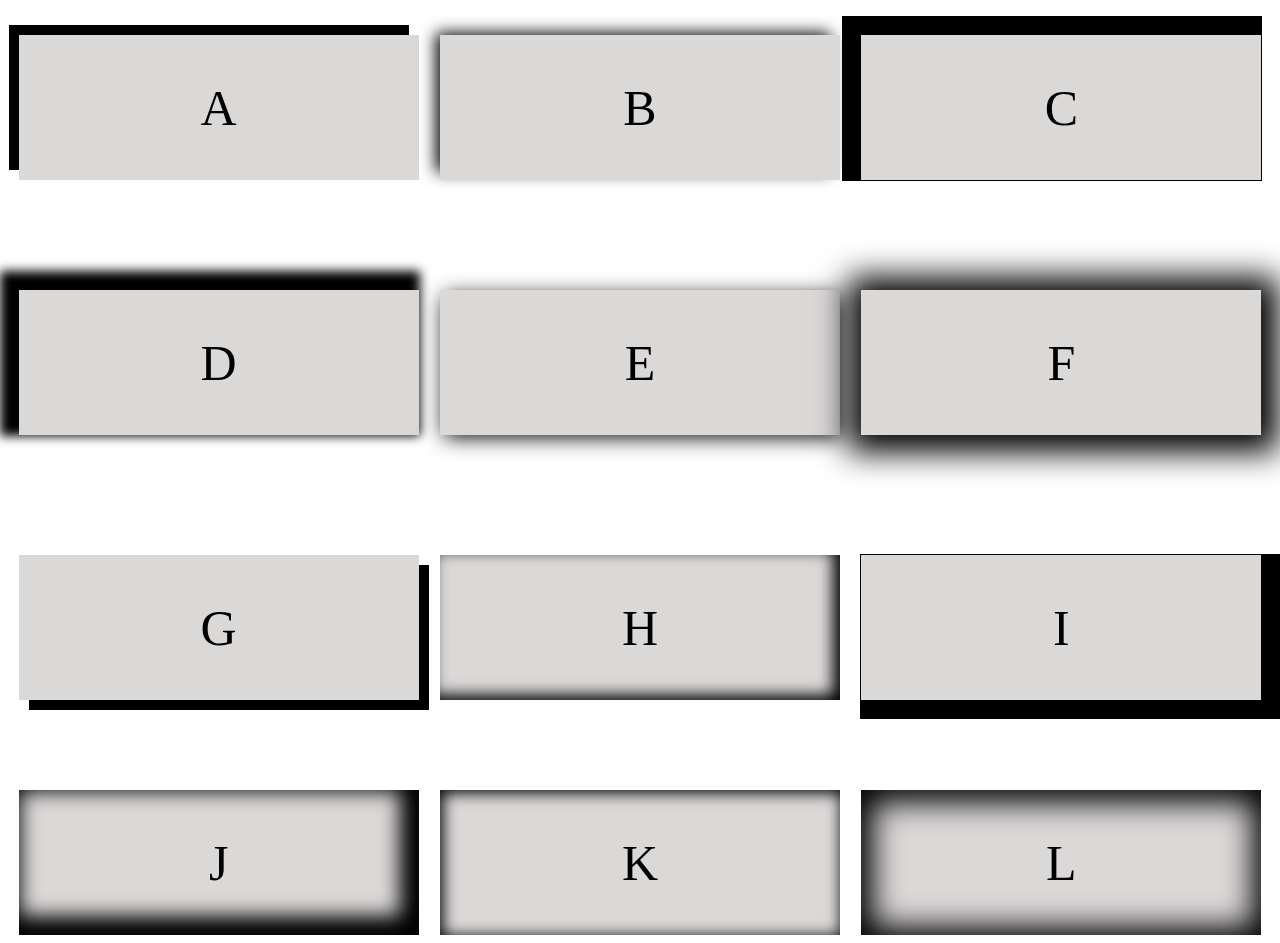
<file: practica-en-clase-1/index.html>
<!DOCTYPE html>
<html lang="es">
  <head>
    <meta charset="UTF-8" />
    <meta http-equiv="X-UA-Compatible" content="IE=edge" />
    <meta name="viewport" content="width=device-width, initial-scale=1.0" />
    <link rel="stylesheet" href="clase9.css" />
    <title>Display</title>
  </head>
  <body>
    <section id="container1">
      <div class="a">A</div>

      <div class="d">D</div>

      <div class="b">B</div>

      <div class="e">E</div>

      <div class="c">C</div>

      <div class="f">F</div>
    </section>

    <section id="container2">
      <div class="g">G</div>

      <div class="j">J</div>

      <div class="h">H</div>

      <div class="k">K</div>

      <div class="i">I</div>

      <div class="l">L</div>
    </section>
  </body>
</html>
</file>
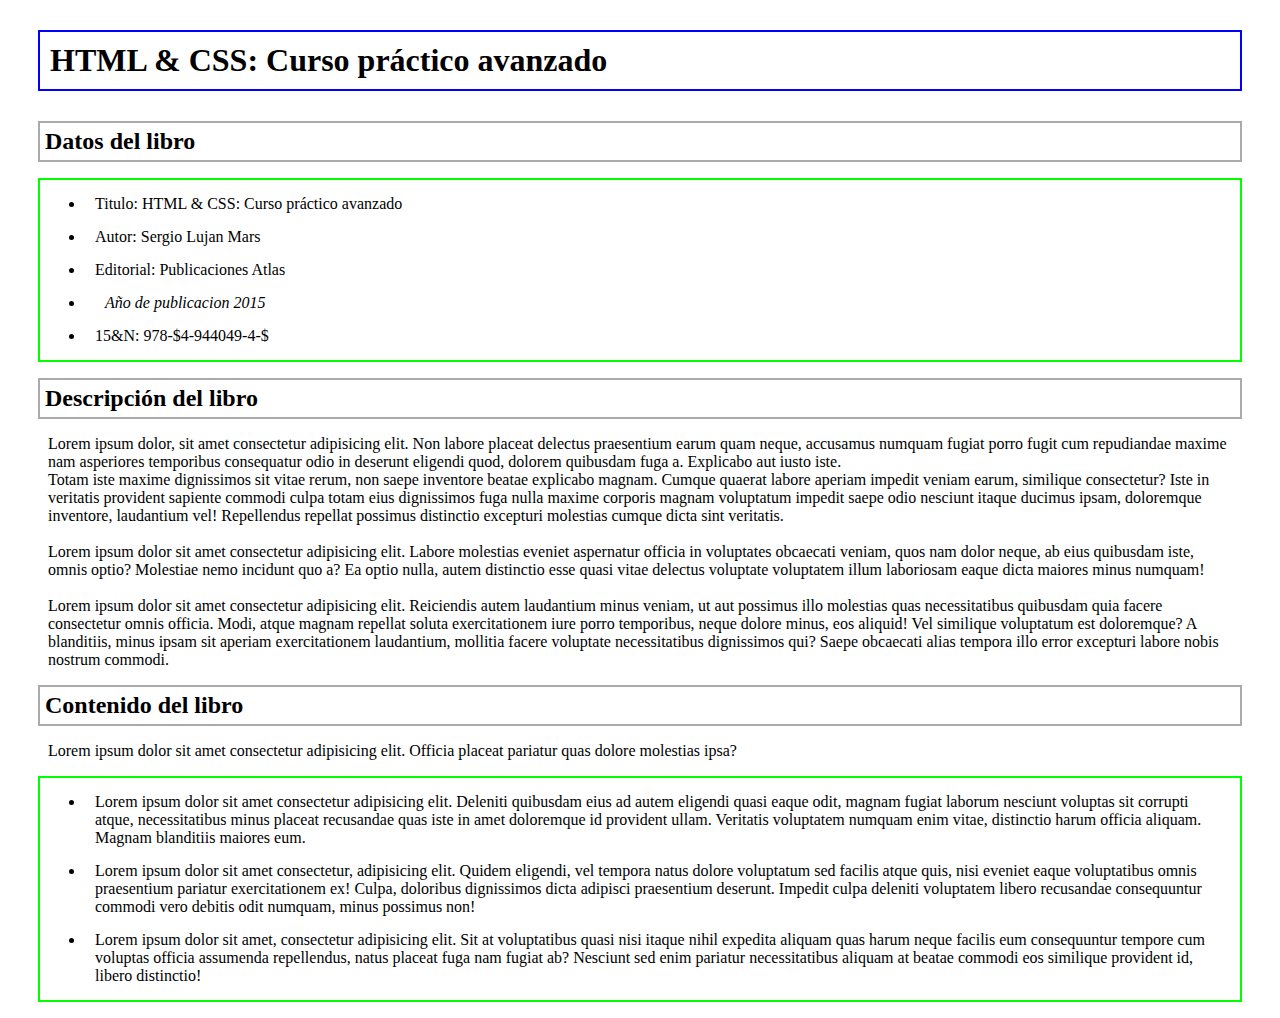
<file: practica-en-clase-2/index.html>
<!DOCTYPE html>
<html lang="es">
  <head>
    <meta charset="UTF-8" />
    <meta http-equiv="X-UA-Compatible" content="IE=edge" />
    <meta name="viewport" content="width=device-width, initial-scale=1.0" />
    <link rel="stylesheet" href="pagina.css" />
    <title>Pagina</title>
  </head>
  <body>
    <header>
      <h1>HTML & CSS: Curso práctico avanzado</h1>
    </header>
    <section>
      <h2>Datos del libro</h2>
      <ul class="lista">
        <li>Titulo: HTML & CSS: Curso práctico avanzado</li>
        <li>Autor: Sergio Lujan Mars</li>
        <li>Editorial: Publicaciones Atlas</li>
        <li><i>Año de publicacion 2015</i></li>
        <li>15&N: 978-$4-944049-4-$</li>
      </ul>
      <h2>Descripción del libro</h2>
      <p>
        Lorem ipsum dolor, sit amet consectetur adipisicing elit. Non labore
        placeat delectus praesentium earum quam neque, accusamus numquam fugiat
        porro fugit cum repudiandae maxime nam asperiores temporibus consequatur
        odio in deserunt eligendi quod, dolorem quibusdam fuga a. Explicabo aut
        iusto iste.<br />
        Totam iste maxime dignissimos sit vitae rerum, non saepe inventore
        beatae explicabo magnam. Cumque quaerat labore aperiam impedit veniam
        earum, similique consectetur? Iste in veritatis provident sapiente
        commodi culpa totam eius dignissimos fuga nulla maxime corporis magnam
        voluptatum impedit saepe odio nesciunt itaque ducimus ipsam, doloremque
        inventore, laudantium vel! Repellendus repellat possimus distinctio
        excepturi molestias cumque dicta sint veritatis.<br /><br />
        Lorem ipsum dolor sit amet consectetur adipisicing elit. Labore
        molestias eveniet aspernatur officia in voluptates obcaecati veniam,
        quos nam dolor neque, ab eius quibusdam iste, omnis optio? Molestiae
        nemo incidunt quo a? Ea optio nulla, autem distinctio esse quasi vitae
        delectus voluptate voluptatem illum laboriosam eaque dicta maiores minus
        numquam!<br /><br />
        Lorem ipsum dolor sit amet consectetur adipisicing elit. Reiciendis
        autem laudantium minus veniam, ut aut possimus illo molestias quas
        necessitatibus quibusdam quia facere consectetur omnis officia. Modi,
        atque magnam repellat soluta exercitationem iure porro temporibus, neque
        dolore minus, eos aliquid! Vel similique voluptatum est doloremque? A
        blanditiis, minus ipsam sit aperiam exercitationem laudantium, mollitia
        facere voluptate necessitatibus dignissimos qui? Saepe obcaecati alias
        tempora illo error excepturi labore nobis nostrum commodi.
      </p>
      <h2>Contenido del libro</h2>
      <p>
        Lorem ipsum dolor sit amet consectetur adipisicing elit. Officia placeat
        pariatur quas dolore molestias ipsa?
      </p>
      <ul>
        <li>
          Lorem ipsum dolor sit amet consectetur adipisicing elit. Deleniti
          quibusdam eius ad autem eligendi quasi eaque odit, magnam fugiat
          laborum nesciunt voluptas sit corrupti atque, necessitatibus minus
          placeat recusandae quas iste in amet doloremque id provident ullam.
          Veritatis voluptatem numquam enim vitae, distinctio harum officia
          aliquam. Magnam blanditiis maiores eum.
        </li>
        <li>
          Lorem ipsum dolor sit amet consectetur, adipisicing elit. Quidem
          eligendi, vel tempora natus dolore voluptatum sed facilis atque quis,
          nisi eveniet eaque voluptatibus omnis praesentium pariatur
          exercitationem ex! Culpa, doloribus dignissimos dicta adipisci
          praesentium deserunt. Impedit culpa deleniti voluptatem libero
          recusandae consequuntur commodi vero debitis odit numquam, minus
          possimus non!
        </li>
        <li>
          Lorem ipsum dolor sit amet, consectetur adipisicing elit. Sit at
          voluptatibus quasi nisi itaque nihil expedita aliquam quas harum neque
          facilis eum consequuntur tempore cum voluptas officia assumenda
          repellendus, natus placeat fuga nam fugiat ab? Nesciunt sed enim
          pariatur necessitatibus aliquam at beatae commodi eos similique
          provident id, libero distinctio!
        </li>
      </ul>
    </section>
  </body>
</html>
</file>
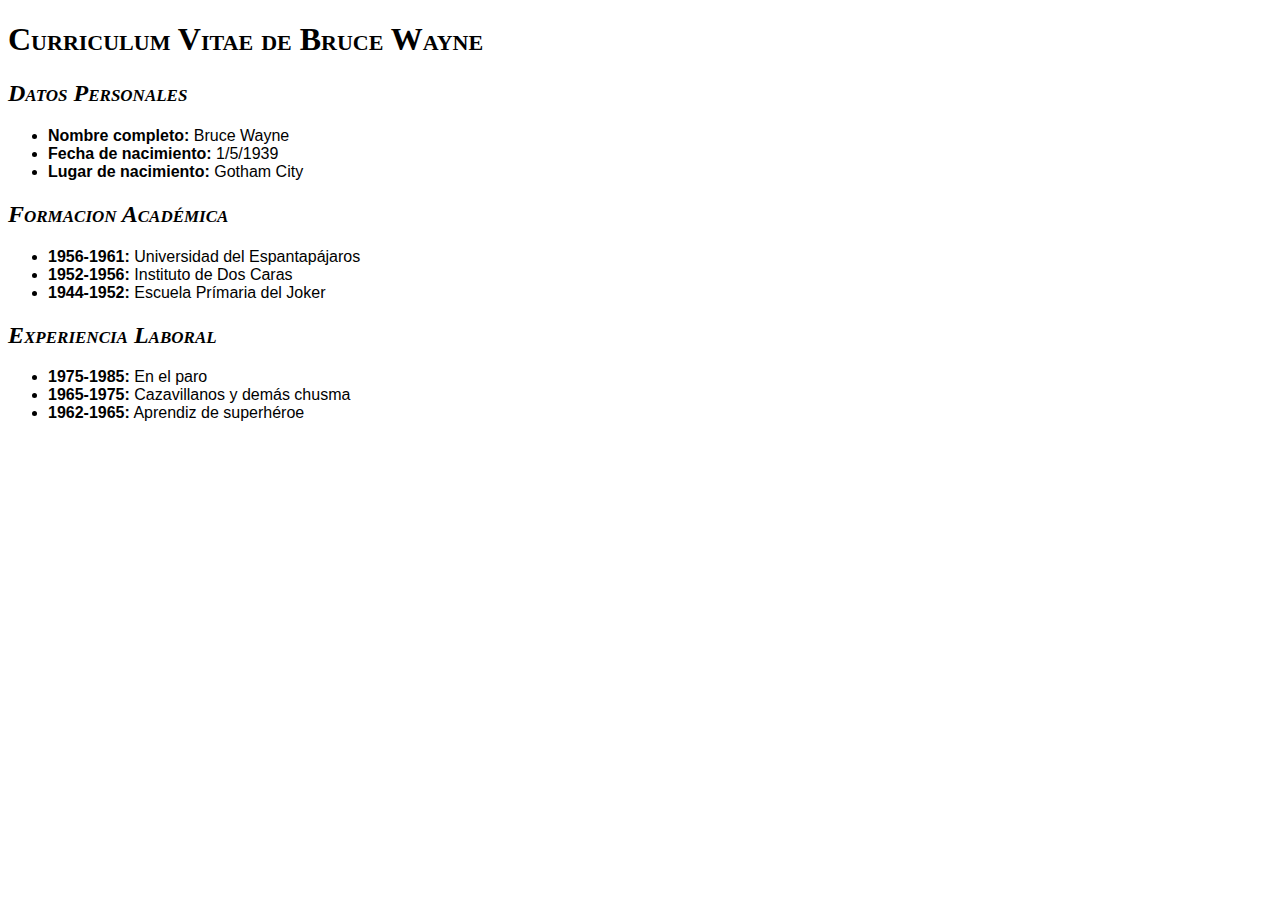
<file: practica-en-clase-3/index.html>
<!DOCTYPE html>
<html lang="es">
<head>
    <meta charset="UTF-8">
    <meta http-equiv="X-UA-Compatible" content="IE=edge">
    <meta name="viewport" content="width=device-width, initial-scale=1.0">
    <link rel="stylesheet" href="cv.css">
    <title>Curriculum Vitae</title>
</head>
<body>
    <header>
        <h1>Curriculum Vitae de Bruce Wayne</h1>
    </header>   
    <section>
        <h2>Datos Personales</h2>
        <ul>
            <li><strong>Nombre completo:</strong> Bruce Wayne</li>
            <li><strong>Fecha de nacimiento:</strong> 1/5/1939</li>
            <li><strong>Lugar de nacimiento:</strong> Gotham City</li>
        </ul>

           <h2>Formacion Académica</h2>
        <ul>
            <li><strong>1956-1961:</strong> Universidad del Espantapájaros</li>
            <li><strong>1952-1956:</strong> Instituto de Dos Caras</li>
            <li><strong>1944-1952:</strong> Escuela Prímaria del Joker</li>
        </ul>

        <h2>Experiencia Laboral</h2>
        <ul>
            <li><strong>1975-1985:</strong> En el paro</li>
            <li><strong>1965-1975:</strong> Cazavillanos y demás chusma</li>
            <li><strong>1962-1965:</strong> Aprendiz de superhéroe</li>
        </ul>
    </section>
</body>
</html>
</file>
<file: practica-en-clase-1/clase9.css>
#container1 {
  height: 400px;
  margin-top: 35px;
  text-align: center;
  font-size: 50px;
  display: flex;
  flex-flow: column wrap;
  justify-content: space-between;
  align-items: center;
}

.a {
    background-color: rgb(219, 216, 216);
    height: 145px;
    width: 400px;
    box-shadow: -10px -10px 0px 0px;
    display: flex;
    justify-content: center;
    align-items: center;
}

.b {
    background-color: rgb(219, 216, 216);
    height: 145px;
    width: 400px;
    box-shadow: -7px -5px 15px -3px;
    display: flex;
    justify-content: center;
    align-items: center;
}

.c {
    background-color: rgb(219, 216, 216);
    height: 145px;
    width: 400px;
    box-shadow: -9px -9px 0px 10px;
    display: flex;
    justify-content: center;
    align-items: center;
}

.d {
    background-color: rgb(219, 216, 216);
    height: 145px;
    width: 400px;
    margin-top: -25;
    box-shadow: -9px -9px 10px 10px;
    display: flex;
    justify-content: center;
    align-items: center;
}

.e {
    background-color: rgb(219, 216, 216);
    height: 145px;
    width: 400px;
    margin-top: -25;
    box-shadow: 2px 4px 20px -2px;
    display: flex;
    justify-content: center;
    align-items: center;
}

.f {
    background-color: rgb(219, 216, 216);
    height: 145px;
    width: 400px;
    margin-top: -25;
    box-shadow: 2px 2px 30px 15px;
    display: flex;
    justify-content: center;
    align-items: center;
}

#container2 {
    height: 400px;
    text-align: center;
    font-size: 50px;
    margin-top: 100px;
    display: flex;
    flex-flow: column wrap;
    justify-content: space-between;
    align-items: center;
}

.g {
    background-color: rgb(219, 216, 216);
    height: 145px;
    width: 400px;
    margin-top: 20px;
    box-shadow: 10px 10px 0px 0px;
    display: flex;
    justify-content: center;
    align-items: center;
}

.h {
    background-color: rgb(219, 216, 216);
    height: 145px;
    width: 400px;
    margin-top: 20px;
    box-shadow: -7px -5px 15px inset;
    display: flex;
    justify-content: center;
    align-items: center;
}

.i {
    background-color: rgb(219, 216, 216);
    height: 145px;
    width: 400px;
    margin-top: 20px;
    box-shadow: 9px 9px 0px 10px;
    display: flex;
    justify-content: center;
    align-items: center;
}

.j {
    background-color: rgb(219, 216, 216);
    height: 145px;
    width: 400px;
    box-shadow: -9px -9px 20px 10px inset;
    display: flex;
    justify-content: center;
    align-items: center;
}

.k {
    background-color: rgb(219, 216, 216);
    height: 145px;
    width: 400px;
    box-shadow: 2px 2px 15px 1px inset;
    display: flex;
    justify-content: center;
    align-items: center;
}

.l {
    background-color: rgb(219, 216, 216);
    height: 145px;
    width: 400px;
    box-shadow: 2px 2px 30px 10px inset;
    display: flex;
    justify-content: center;
    align-items: center;
}
</file>
<file: practica-en-clase-2/pagina.css>
* {
    padding-left: 10px;
    padding-right: 10px;
}
h1 {
    border: 2px solid #00F;
    margin-top: 30px;
    margin-bottom: 30px;
    padding: 10px;
}

h2 {
    border: 2px solid #AAA;
    padding: 5px;
    margin-top: 15px;
    margin-bottom: 15px;
}

ul {
    border: 2px solid #0F0;
}

li {
    margin: 15px;
    margin-left: 35px;
}
</file>
<file: practica-en-clase-3/cv.css>
h1 {
  font-family: Georgia, "Times New Roman", Times, serif;
  font-size: 32px;
  font-variant: small-caps;
}
 h2 {
     font-family: Georgia, 'Times New Roman', Times, serif;
     font-variant: small-caps;
     font-style: italic;
 }

 ul {
     font-family: Arial, Helvetica, sans-serif;
 }

 .negrita {
     font-style: ;
 }
</file>
